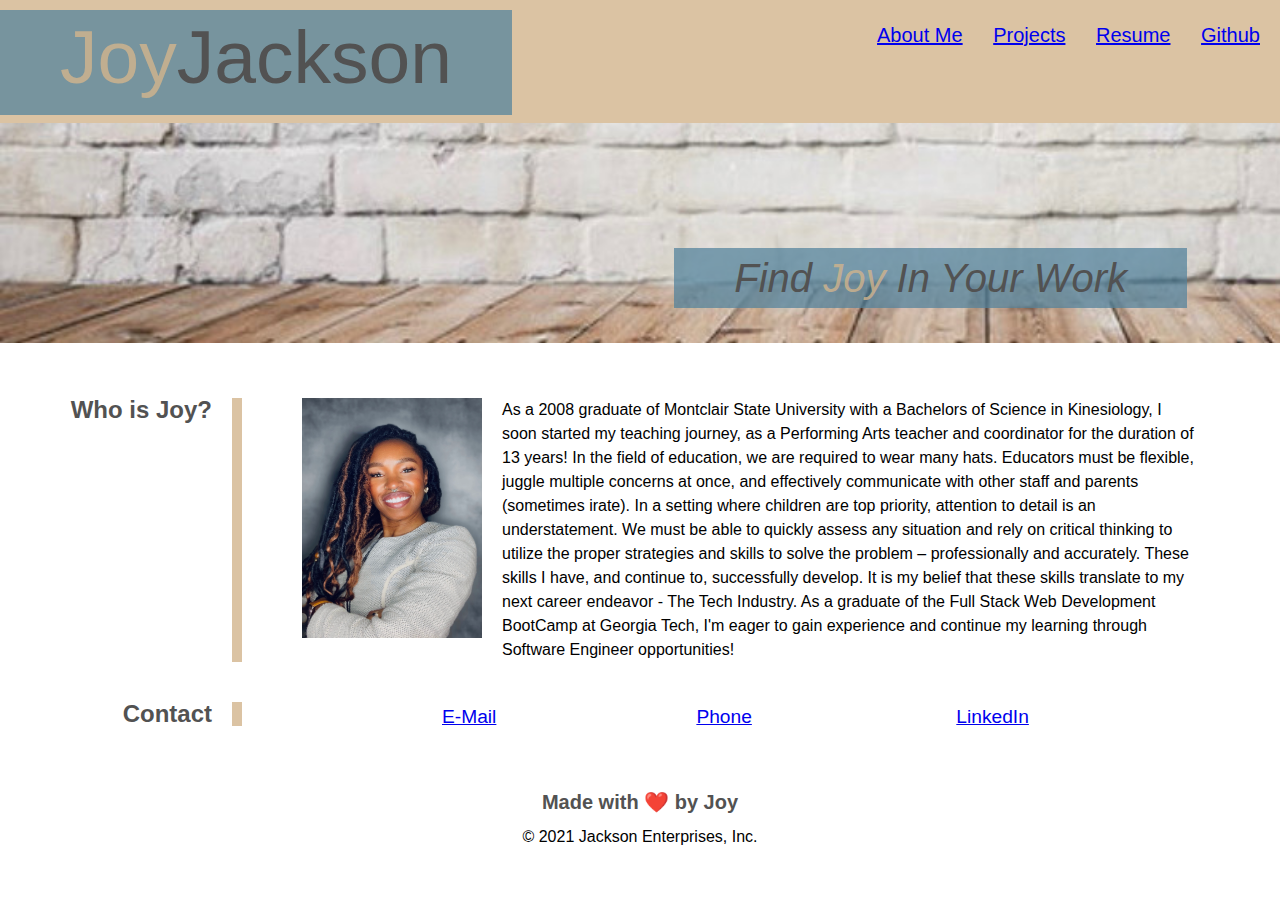
<file: index.html>
<!DOCTYPE html>
<html lang="en">
  <head>
    <meta charset="UTF-8" />
    <meta http-equiv="X-UA-Compatible" content="IE=edge" />
    <meta name="viewport" content="width=device-width, initial-scale=1.0" />
    <link rel="stylesheet" href="assets/css/reset.css" />
    <link rel="stylesheet" href="assets/css/style.css" />
    <title>Joy Jackson Portfolio</title>
  </head>
  <body>
 
    <header>
      <h1><span class="joyjackson">Joy<span class="Jackson">Jackson</span></span> </h1>
      
      <nav>
        
        <ul>
          <li><a href="#about-me">About Me</a></li>
          <li><a href="projects.html">Projects</a></li>
          <li><a href="resume.html">Resume</a></li>
          <li><a href="https://github.com/Joydotcom">Github</a></li>
        </ul>
      </nav>
    </header>
  <div class="backgroundimg"> <span class="choosejoy">Find <span class="justjoy">Joy</span> In Your Work</span>
  </div>  
    
    </div>
    <!-- -->
    <main>
      <section class="about-me">
        <h2 id="about-me" class="bdr-rt">Who is Joy?</h2>
        <p class="content">
          <span class="headshot">
            <img
      src="assets/images/joygraybackground.jpg"
      alt="Photo of Joy"
      width="180"
      height="240"
    />
  </span>
  As a 2008 graduate of Montclair State University with a Bachelors of Science in Kinesiology, I soon started my teaching journey, as a Performing Arts teacher and coordinator for the duration of 13 years! In the field of education, we are required to wear many hats. Educators must be flexible, juggle multiple concerns at once, and effectively communicate with other staff and parents (sometimes irate). In a setting where children are top priority, attention to detail is an understatement. We must be able to quickly assess any situation and rely on critical thinking to utilize the proper strategies and skills to solve the problem – professionally and accurately. These skills I have, and continue to, successfully develop. It is my belief that these skills translate to my next career endeavor - The Tech Industry. As a graduate of the Full Stack Web Development BootCamp at Georgia Tech, I'm eager to gain experience and continue my learning through Software Engineer opportunities!</p>
      </section>
      
      <section class="contact">
    
         <h2 id="contact-me" class="bdr-rt">Contact</h2>
         <nav class="bottom">
             <ul>
             <li><a href="mailto:msjoyjackson@gmail.com">E-Mail</a>
            <li><a href="tel:555-555-5555">Phone</a></li>
             <li><a href="https://www.linkedin.com/in/joy-jackson-233b6061/">LinkedIn</a></li>
             </ul>
         </nav>
  
         <!-- <p class="content"></p> -->
       </section> 
    </main>
    <footer>
      <h2>Made with ❤️️ by Joy</h2>
      <p>
          &copy; 2021 Jackson Enterprises, Inc.
      </p>
  </footer>
  </body>
</html>
</file>
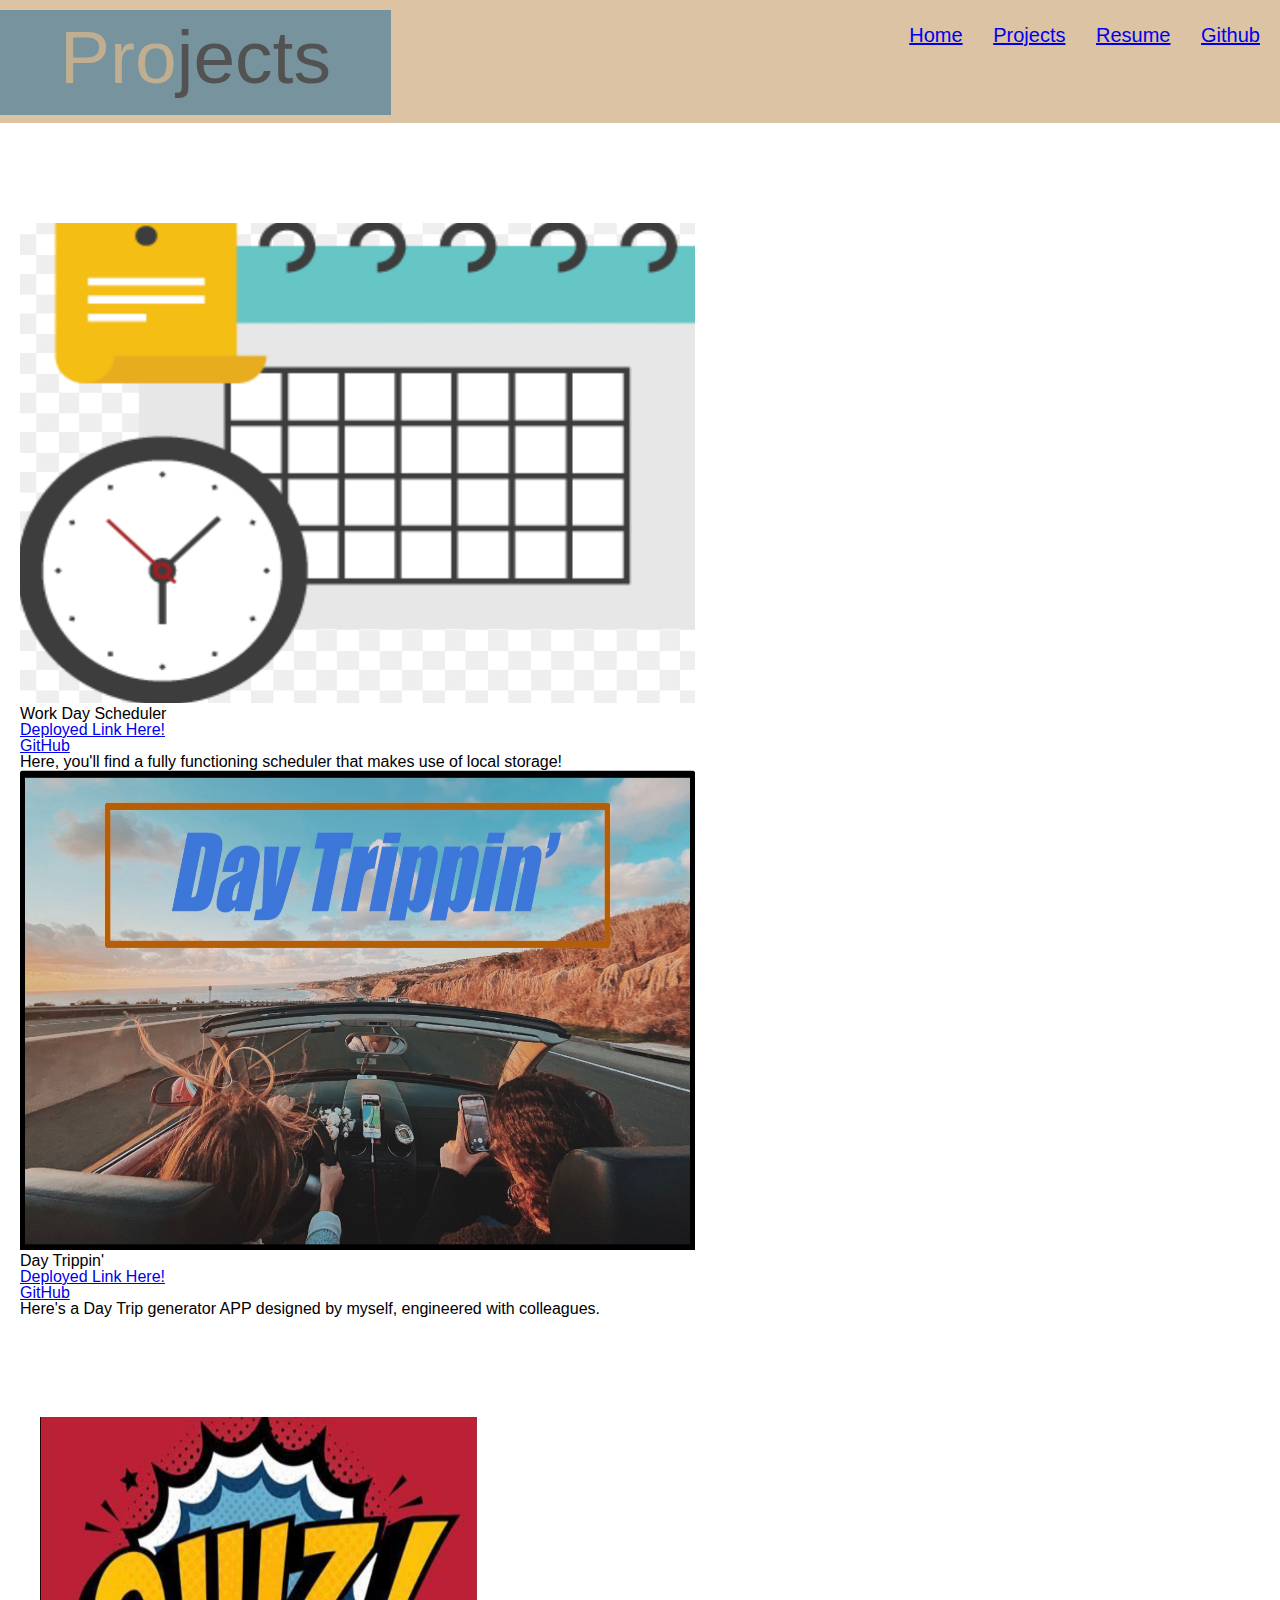
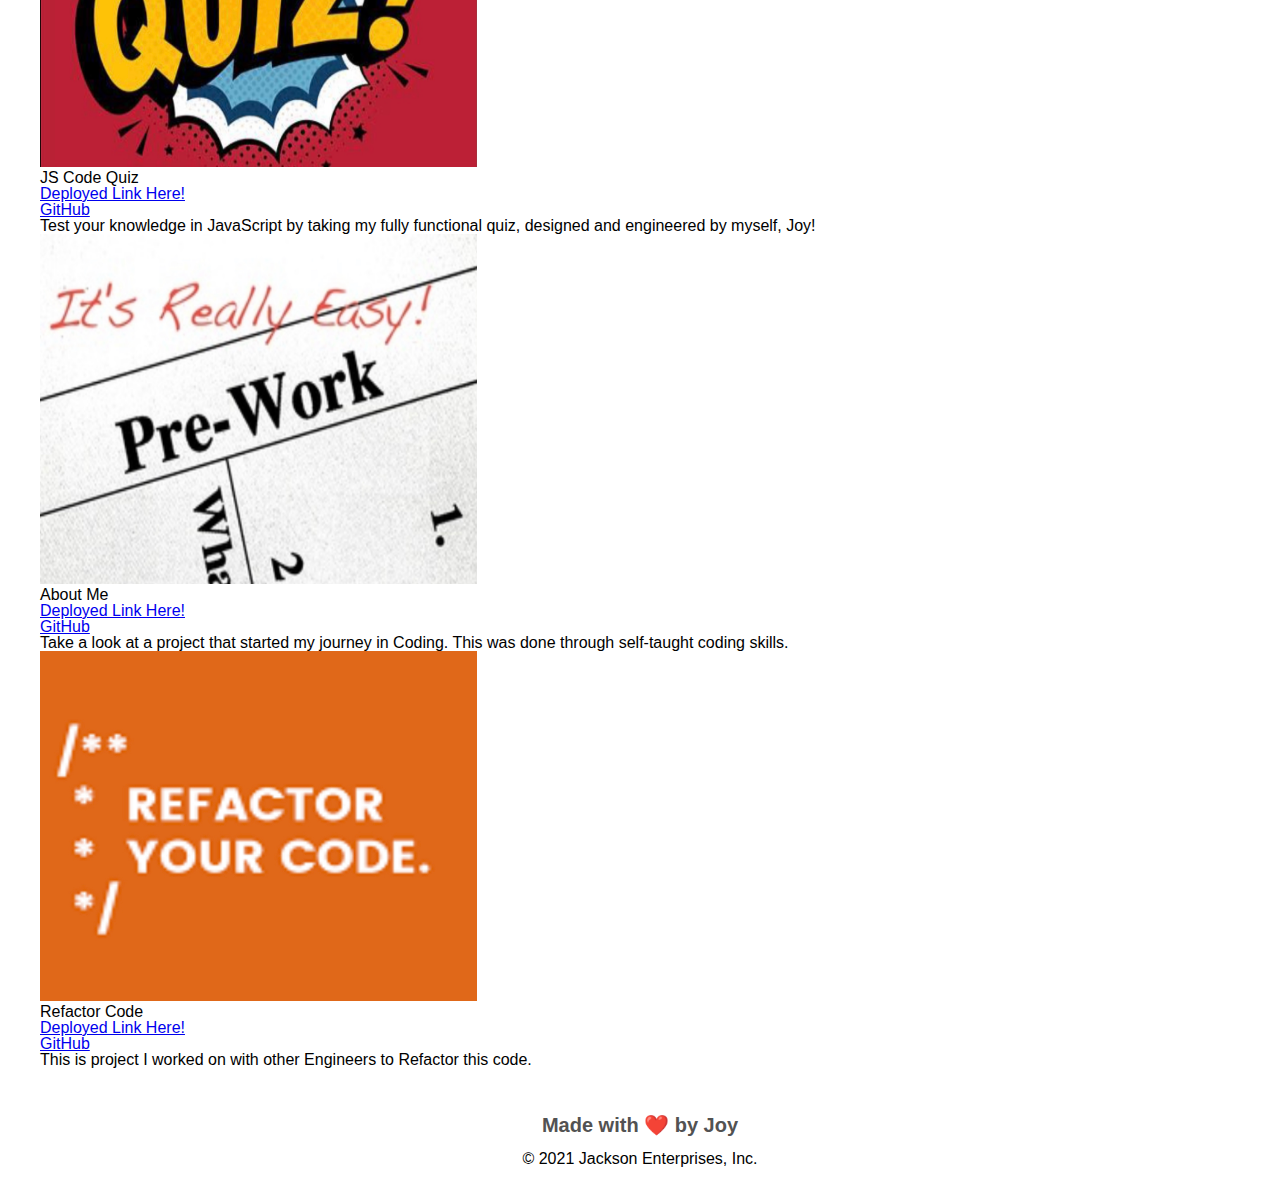
<file: projects.html>
<!DOCTYPE html>
<html lang="en">
<head>
    <meta charset="UTF-8">
    <meta http-equiv="X-UA-Compatible" content="IE=edge">
    <meta name="viewport" content="width=device-width, initial-scale=1.0">
    <link rel="stylesheet" href="assets/css/reset.css" />
    <link rel="stylesheet" href="assets/css/style.css" />
    <link
      rel="stylesheet"
      href="https://cdn.jsdelivr.net/npm/bootstrap@4.6.0/dist/css/bootstrap.min.css"
      integrity="sha384-B0vP5xmATw1+K9KRQjQERJvTumQW0nPEzvF6L/Z6nronJ3oUOFUFpCjEUQouq2+l"
      crossorigin="anonymous"
    />
    <title>Projects</title>
</head>
<body>
    <header>
        <h1><span class="joyjackson">Pro<span class="Jackson">jects</span></span> </h1>
        
        <nav>
          
          <ul>
            <li><a href="index.html">Home</a></li>
                <li><a href="projects.html">Projects</a></li>
                <li><a href="resume.html">Resume</a></li>
                <li><a href="https://github.com/Joydotcom">Github</a></li>
              </ul>
            </nav>
         
      </header>
    
    </div>  
      
      </div>


      <div class="card-deck" >
        <div class="card text-center text-white bg-secondary mb-3">
            <a href="https://joydotcom.github.io/workday-scheduler/"> <img src="assets/images/scheduleimage.jpg" width="675" height="480" alt="Scheduler Photo"></a>
          <div class="card-body">
            <h5 class="card-title">Work Day Scheduler</h5>
            <p><a href="https://joydotcom.github.io/workday-scheduler/">Deployed Link Here!</a></p>
            <p><a href="https://github.com/Joydotcom/workday-scheduler">GitHub</a></p>
            <p class="card-text">Here, you'll find a fully functioning scheduler that makes use of local storage!</p>
            
          </div>
        </div>
     
        <div class="card text-center text-white bg-secondary mb-3">
          <a href="https://joydotcom.github.io/Project1/"> <img src="assets/images/daytrippin.jpg" width="675" height="480" alt="Day Trippin App"></a>
        <div class="card-body">
          <h5 class="card-title">Day Trippin'</h5>
          <p><a href="https://joydotcom.github.io/Project1/">Deployed Link Here!</a></p>
          <p><a href="https://github.com/Joydotcom/Project1">GitHub</a></p>
          <p class="card-text">Here's a Day Trip generator APP designed by myself, engineered with colleagues.</p>
        
        </div>
      </div> 
      <div class="card-deck" >
      <div class="card text-center text-white bg-secondary mb-3">
        <a href="https://joydotcom.github.io/js-quiz/"><img src="assets/images/quizimage.jpg" width="437" height="350" alt="Quiz Photo"></a>
      <div class="card-body">
        <h5 class="card-title">JS Code Quiz</h5>
        <p><a href="https://joydotcom.github.io/js-quiz/">Deployed Link Here!</a></p>
        <p><a href="https://github.com/Joydotcom/js-quiz">GitHub</a></p>
        <p class="card-text">Test your knowledge in JavaScript by taking my fully functional quiz, designed and engineered by myself, Joy!</p>
    
      </div>
    </div>
   
        <div class="card text-center text-white bg-secondary mb-3">
            <a href="https://joydotcom.github.io/prework-about-me/"><img src="assets/images/prework.jpg" width="437" height="350" alt="PreWork Photo"></a>
          <div class="card-body">
            <h5 class="card-title">About Me</h5>
            <p><a href="https://joydotcom.github.io/prework-about-me/">Deployed Link Here!</a></p>
            <p><a href="https://github.com/Joydotcom/prework-about-me">GitHub</a></p>
            <p class="card-text">Take a look at a project that started my journey in Coding. This was done through self-taught coding skills.</p>
        
          </div>
        </div>
        <div class="card text-center text-white bg-secondary mb-3">
            <a href="https://joydotcom.github.io/horiseon-code-refactor/"><img src="assets/images/refactoriamge.jpeg" width="437" height="350" alt="Refactor Image"></a>
          <div class="card-body">
            <h5 class="card-title">Refactor Code</h5>
            <p><a href="https://joydotcom.github.io/horiseon-code-refactor/">Deployed Link Here!</a></p>
            <p><a href="https://github.com/Joydotcom/horiseon-code-refactor">GitHub</a></p>
            <p class="card-text">This is project I worked on with other Engineers to Refactor this code.</p>
            
          </div>
        </div>
      </div>
</div>
       
<footer>
  <h2>Made with ❤️️ by Joy</h2>
  <p>
      &copy; 2021 Jackson Enterprises, Inc.
  </p>
</footer>      

      
   
</body>
</html>
</file>
<file: assets/css/style.css>
/* Universal Selector */
.root{
    background-color:rgb(82, 129, 156);
    color: white;
}
header {
    /* padding: 35px; */
    padding-bottom: 8px;
    padding-top: 10px;
    font-family: 'Trebuchet MS', 'Lucida Sans Unicode', 'Lucida Grande', 'Lucida Sans', Arial, sans-serif;
    background-color: rgba(210, 180, 140, 0.801);
    display:flex;
    justify-content: space-between;
}

h1 {
    color: #5398c5;
}
header h1 {
    font-size: 75px;
    display: flex;
}
body {
    background-color: white;
    font-family: Arial, Helvetica, sans-serif;
}

header h1 .Jackson {
    color: #525252;
}

h2 {
    color:#525252;
    font-size: xx-large;
        display: block;
        font-size: 1.5em;
        margin-block-start: 0.83em;
        margin-block-end: 0.83em;
        margin-inline-start: 0px;
        margin-inline-end: 0px;
        font-weight: bold;
    }


header nav {
    padding-top: 15px;
    margin-right: 20px;
    font-family: 'Gill Sans', 'Gill Sans MT', Calibri, 'Trebuchet MS', sans-serif;
    font-size: 20px;
    height: 90px;
}

header nav ul {
    list-style-type: none;
}

header nav ul li {
    display: inline-block;
    margin-left: 25px;
    font-family: 'Gill Sans', 'Gill Sans MT', Calibri, 'Trebuchet MS', sans-serif;
}
section {
    display: flex;
    flex-basis: 10%;
}
body, html {
    height: 100%;
}
.about-me {
    /* align-content: space-between;
    padding-top: 40px; */
}
.justjoy {
    color:rgba(210, 180, 140, 0.801)
}
.joyjackson {
    align-items: center;
    padding-right: 60px;
    padding-left: 60px;
    padding-bottom: 10px;
    padding-top: 10px;
    color: rgba(210, 180, 140, 0.801);
    background-color:rgba(82, 129, 156, 0.726);
    align-items: center;   
}
.image1 span {
    position:absolute; 
    top: 443px;
    background-color: rgba(82, 129, 156, 0.788);
    font-size: xx-large;
    padding-top: 8px;
    padding-bottom: 8px;
    padding-right: 8px;
    padding-left: 8px;
    color: #525252;
    font-style: italic
    ;
    font-family: 'Gill Sans', 'Gill Sans MT', Calibri, 'Trebuchet MS', sans-serif;
}
.otherimgs span {
    position: absolute;
    top: 155px;
    background-color: rgba(82, 129, 156, 0.753);
    font-size: xx-large;
    padding-top: 8px;
    padding-bottom: 8px;
    padding-right: 8px;
    padding-left: 8px;
    font-family: 'Gill Sans', 'Gill Sans MT', Calibri, 'Trebuchet MS', sans-serif;
    color: #525252;
    font-style: italic;
}
.about-me {
    display: flex;
}
 .bdr-rt {
     border-right: 10px solid rgba(210, 180, 140, 0.801);
     flex: 0 0 15%;
     text-align: right;
     padding-right: 20px;
     padding-left: 20px;
 
     
 }
.content {
    display: flex;
    /* position: relative; */
    padding-left: 60px;
    padding-top: 20px;
    padding-bottom: 20px;
    padding-right: 80px;
    
}
p.content {
    line-height: 1.5;
    /* width: 50%; */
}
.backgroundimg {
    padding: 35px;
        height: 150px;
        width: 90%;
        margin-bottom: 35px;
        background-image: url("../images/brickwoodhdr.jpg");
        background-size: cover;
        /* background-position: center; */
    }
.backgroundimg {
    display:flex;
    align-items: flex-end;
    justify-content:flex-end;
    font-size: 40px;
    font-family:'Segoe UI', Tahoma, Geneva, Verdana, sans-serif;
    padding-right: 100px;
    font-style: italic;
}  

span.choosejoy {
  align-items: right;
}

.choosejoy {
    padding-right: 60px;
    padding-left: 60px;
    padding-bottom: 10px;
    padding-top: 10px;
    color:#525252;
    background-color:rgba(82, 129, 156, 0.726);
  
}  

.image1 {
    border: 5px solid rgba(82, 129, 156, 0.726);
    position: relative;
    /* padding-left: 30px;
    margin:auto; */
    line-height: 1.5;
}
.otherimgs {
    /* flex: 0 0 40%; */
    margin:20px;
    position: relative;
    border: 5px solid rgba(82, 129, 156, 0.726);

}
.mother {
    display: flex;
    flex-wrap: wrap;
    position: relative;
    padding-left: 170px;
    padding-top: 20px;
    padding-bottom: 40px;
}
.bottom li {
    display: inline-block;
  flex-direction: row;
  padding-left: 200px;
  padding-top: 25px;
  font-size: larger;
  font-family: 'Trebuchet MS', 'Lucida Sans Unicode', 'Lucida Grande', 'Lucida Sans', Arial, sans-serif;
}
.headshot {
    padding-right: 20px;
}
.contact {
    align-content: space-between;
}
footer {
    padding: 30px;
    clear: both;
    font-family: 'Trebuchet MS', 'Lucida Sans Unicode', 'Lucida Grande', 'Lucida Sans', Arial, sans-serif;
    text-align: center;
}

footer h2 {
    font-size: 20px;
}
 div.container.for-about {
     display: flex;


 }

 .card-deck
{
    padding-top: 100px;
    padding-left: 20px;
}
</file>
